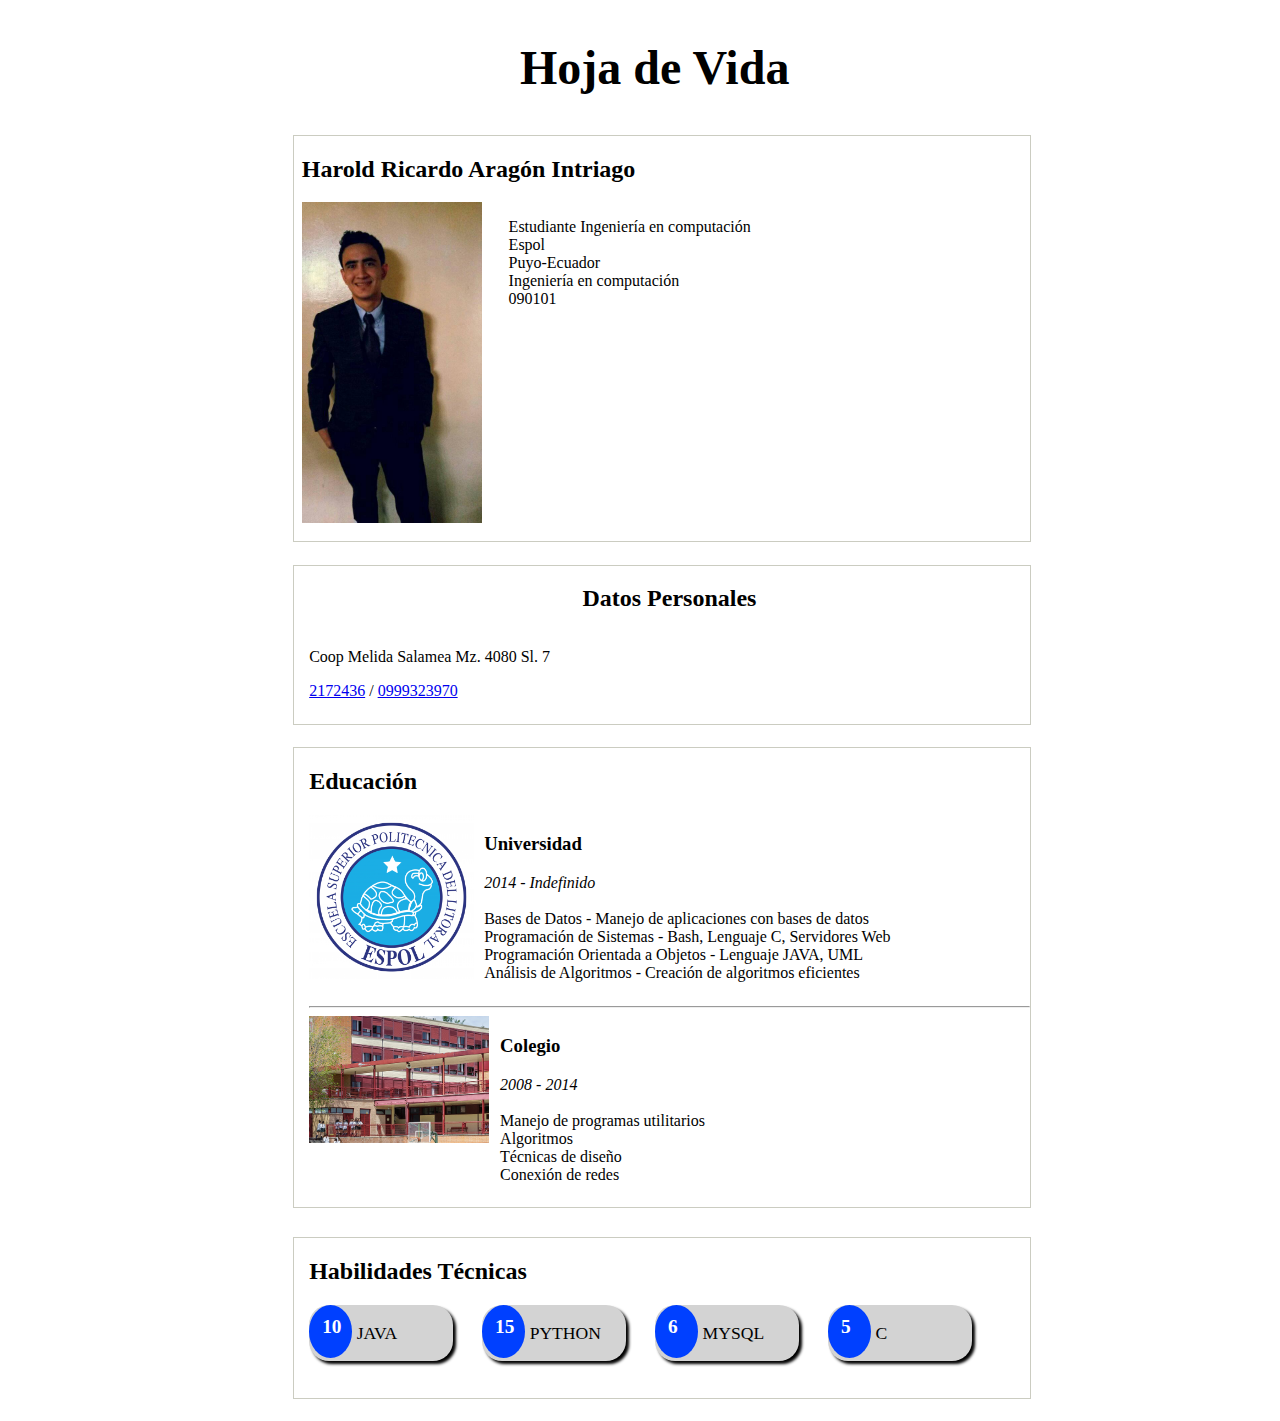
<file: Hoja de vida Responsive/index.html>
<!DOCTYPE html>
<html>
	<head> <title> Hoja de Vida </title>
		<meta charset="utf-8" />
		<meta name="description" content= "Sitio web con una hoja de vida" />
		<meta name="keywords" content= "hoja, vida" />
		<meta name="viewport" content="width=device-width, user-scalable=no, initial-scale=1.0, maximum-scale=1.0, minimum-scale=1.0">
		<link rel="stylesheet" href="styles/estilo.css"/> 
		<link rel="stylesheet" href="styles/responsivo.css">
		 
	</head>
	<body>
		<header class="col-7">
			<h1 > Hoja de Vida </h1>
		</header>
		<section class="col-7">
			<div id="div1" class="col-12">
				<h2 > Harold Ricardo Aragón Intriago </h2>
					<div id="foto" class="col-3"><img src ="media/foto.jpg" alt=""></div>
					<div id="car" class="col-9">
						<ul id="info">
							<li class="es">Estudiante Ingeniería en computación</li>
							<li class="es">Espol</li>
							<li>Puyo-Ecuador</li>
							<li class="es">Ingeniería en computación</li>
							<li>090101</li>
						</ul>
					</div>
	   		</div>

	   		<div class="col-12" id="div2">
				<h2 class="col-12"> Datos Personales </h2>
				<span class="col-12">
					<p>Coop Melida Salamea Mz. 4080 Sl. 7</p>
					<p><a href="042172436">2172436</a> / <a href="+593999323970">0999323970</a></p>
	   			</span>
	   		</div>

	   		<div class="col-12" id="div3">
				<h2> Educación </h2>
				<div class="col-11">
					<div class="col-3" id="espol"><img  src = "media/universidad.png" alt=""></div>
					<div class="col-9" id="espol1">
						<h3 > Universidad</h3>
						<ul class="edu">
							<li class="anio">2014 - Indefinido</li>
							</br>
							<li><a>Bases de Datos - </a>Manejo de aplicaciones con bases de datos</li>
							<li><a>Programación de Sistemas - </a>Bash, Lenguaje C, Servidores Web</li>
							<li><a>Programación Orientada a Objetos - </a>Lenguaje JAVA, UML</li>
							<li><a>Análisis de Algoritmos - </a>Creación de algoritmos eficientes</li>
						</ul>
					</div>
				</div>	

				<hr class="col-12"/>
				<div clas="col-11">
					<div class="col-3" id="colegioi"><img  src = "media/colegio.jpg" alt=""></div>
					<div class="col-9" >
						<h3 > Colegio</h3>
						<ul class="edu">
							<li class="anio">2008 - 2014</li>
							<br/>
							<li>Manejo de programas utilitarios</li>
							<li>Algoritmos</li>
							<li>Técnicas de diseño</li>
							<li>Conexión de redes</li>
						</ul>
					</div>
				</div>
	   		</div >

	   		<div class="col-12" id="div4">
				<h2 > Habilidades Técnicas</h2>
				<div id=hab>
					<div class="habi">
						<div class="col-1">
							<p>10</p>
						</div>
						<p class="col-8">JAVA</p>
					</div>
					<div class="habi">
						<div class="col-1">
							<p>15</p>
						</div>
						<p class="col-8">PYTHON</p>
					</div>
					<div class="habi">
						<div class="col-1">
							<p>6</p>
						</div>
						<p class="col-8">MYSQL</p>
					</div>
					<div class="habi">
						<div class="col-1">
							<p>5</p>
						</div>
						<p class="col-8">C</p>
					</div>
				</div>
	   		</div>
	   	</section>
	</body>

</html>
</file>
<file: Hoja de vida Responsive/styles/estilo.css>
header{
	margin-left: 22%;
}

section{
	margin-left: 22%;
}


div#div1>h2, div#div2>h2, div#div3>h2, div#div4>h2{
	font-size: 1.5em;
}

div#div1{
	padding-left:1%;
	padding-right: 1%;
	padding-bottom: 2%;
	margin-bottom: 2%;
}

div#person{
}

span#foto{
	width: 19%;
}

span#foto>img{
	width: 100%;
}

span#car{
	width: 100%
}

ul#info{
	padding-left: 3%;
	list-style: none;
}

div#div2>h2{
	text-align: center;
}

div#div2{
	padding-left: 2%;
	padding-bottom: 1%;
	margin-bottom: 2%;
}

div#div3{
	padding-left: 2%;
	padding-bottom: 1%;
	margin-bottom: 3%;
}

div#div4{
	padding-left: 2%;
	padding-bottom: 2%;
	margin-bottom: 3%;
}

ul.edu{
	list-style:none;
	padding-left: 0%;
}

li.anio{
	font-style: italic;
}

div#hab{
	width: 100%;

}

div.col-1{
	width:30%;
	border-radius: 75%;
	background-color: #0040FF;
	margin-right: 3%;
}

div.col-1 p{
	color: white;
	padding-bottom: 1%;
	margin-top: 25%;
	padding-left:  30%;
	font-size: 1.1em;
	font-weight: bold;
}

p.col-1{
	padding-left: 3%;
}

div.habi{
	margin-right: 4%;
	font-size:1.1em;
	width: 20%;
	padding-bottom: 0%;
	margin-bottom: 3%;
	border-top-right-radius: 20px;
	border-bottom-right-radius: 20px;
	border-top-left-radius: 20px;
	border-bottom-left-radius: 20px;
	background-color:  lightgray;
	box-shadow: 3px 3px 3px;

}

.col-9{
	padding-left: 1.5%;
}
</file>
<file: Hoja de vida Responsive/styles/responsivo.css>
@charset "UTF-8";
header > h1 {
	font-size: 3em;
	text-align: center;
}

* {
    box-sizing: border-box;
}

/*Box Model*/
.col-1 {width: 8.33%;}
.col-2 {width: 16.66%;}
.col-3 {width: 25%;}
.col-4 {width: 33.33%;}
.col-5 {width: 41.66%;}
.col-6 {width: 50%;}
.col-7 {width: 58.33%;}
.col-8 {width: 66.66%;}
.col-9 {width: 75%;}
.col-10 {width: 83.33%;}
.col-11 {width: 91.66%;}
.col-12 {width: 100%;}

div.col-12{
	border: 1pt solid #cbccc1;
	margin:1%;
}

[class*="col-"], .habi {
    float: left;
    border: 1px rd soid;
}
img {
	max-width: 100%;
	height: auto;
}

h2.col-2{
	text-align: center;
}

@media only screen and (max-width : 400px) {

	header > h1 {
	font-size: 1em;
		text-align: center;
	}

	[class*="col-"] {
		width: 100%;
	}

	header {
    	margin-left: 0%;
	}

	header h1 {
		background-color: black;
	}

	section {
		margin-left: 1%;
	}

	div.col-12{
	border: 1.5pt solid #cbccc1;
	margin:1%;
	border-top-right-radius: 20px;
	border-bottom-right-radius: 20px;
	border-top-left-radius: 20px;
	border-bottom-left-radius: 20px;
	}

	div#div2>h2{
		display:none;
	}

	div#div3 hr{
		display:none;
	}

	div.col-11{
		width: 50%;
	}

	div#div3 h3{
		text-align: center;
	}

	.col-3, .col-9{
		width: 50%;
		margin: 0%;
		padding: 0%;
		padding-right: 4%;

	}

	#colegioi{
		padding-bottom: 15%;
	}

	#espol, #espol1{
		width: 100%;
	}

	.edu{
		font-size: 0.9em;
	}

	div.habi{
	margin-right: 4%;
	font-size:1.1em;
	width: 40%;
	padding-bottom: 0%;
	border-top-right-radius: 20px;
	border-bottom-right-radius: 20px;
	border-top-left-radius: 20px;
	border-bottom-left-radius: 20px;
	background-color:  lightgray;
	box-shadow: 3px 3px 3px;
	}

	.col-8{
		width: 60%;
	}

	div.col-12{
		background-color: #d4e3fc;

	}

	div#div1 .col-3{
		margin-left: 25%;
	}


	div#div1 {
		margin-top: 12%;
	}

	div#car{
		width: 100%;
	}

	div#foto{
		position: absolute;
		top:10%;
		width: 38%;
		left: 10%;
		border:solid;
		border-width: 1pt;
		border-top-right-radius: 20px;
		border-bottom-right-radius: 20px;
		border-top-left-radius: 20px;
		border-bottom-left-radius: 20px;
		background-color:white;

	}

	div#foto img{
		width: 100%;
		height: 100%;
		margin-left: 5%;
		border-radius: 75%;
	}

	div#div1 h2{
		position: absolute;
		font-size: 0.5em;
		background-color: white;
		text-transform: uppercase;
		text-align: center;
		width: 28%;
		left: 40%;
		z-index: 4;
		top: 30%;
		border:solid;
		border-width: 1pt;
		
	}

	.edu li::after{
		content:",";
	}

	.edu li>a{
		display:none;
	}

	.es{
		display: none;
	}

	div#car{
		margin-top: 50%;
		text-align: center;
		font-size: 1.2em;
	}
}
</file>
